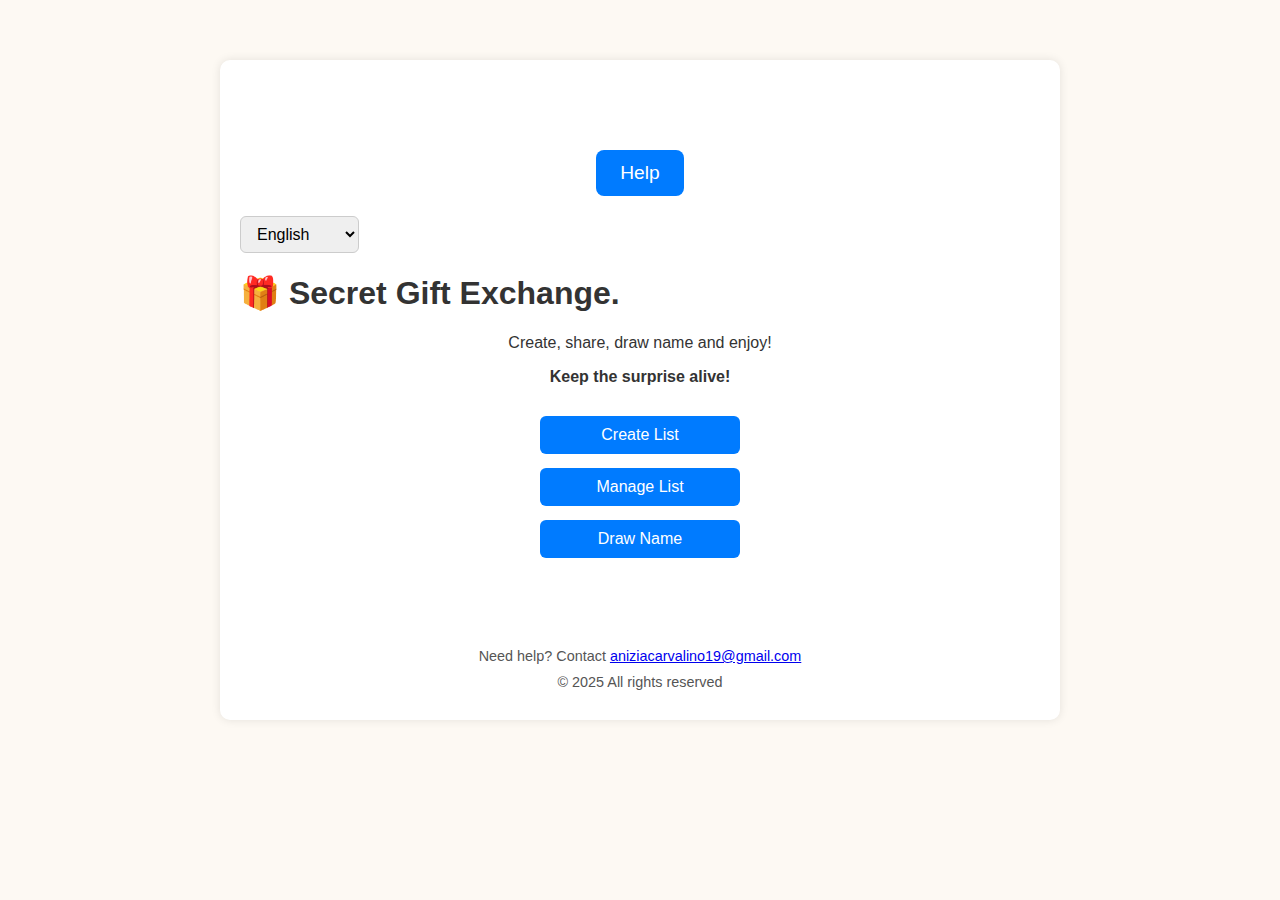
<file: index.html>
<!-- ✅ index.html -->
<!DOCTYPE html>
<html lang="en">
<head>
  <meta charset="UTF-8" />
  <meta name="viewport" content="width=device-width, initial-scale=1.0" />
  <title data-lang="homeTitle">🎁 Secret Gift Exchange</title>
  <link rel="stylesheet" href="style.css" />
  <script defer src="language.js"></script>
</head>
<body>
  <div class="container">

    <!-- ✅ Help Button Top Right -->
    <div class="top-buttons">
      <button class="small-button" onclick="location.href='help.html'" data-lang="help">Help</button>
    </div>

    <!-- ✅ Language Dropdown -->
    <select id="language-selector">
      <option value="en">English</option>
      <option value="es">Español</option>
      <option value="fr">Français</option>
      <option value="pt">Português</option>
      <option value="zh">中文</option>
    </select>

    <!-- ✅ Main Title and Intro -->
    <h1 data-lang="homeTitle">🎁 Secret Gift Exchange.</h1>
    <p data-lang="homeIntro1" style="text-align:center;">Create, share, draw name and enjoy!</p>
    <p data-lang="homeIntro2" style="text-align:center;"><strong>Keep the surprise alive!</strong></p>

    <!-- ✅ Main Navigation Buttons -->
    <div class="main-buttons vertical-buttons">
      <button onclick="location.href='add-names.html'" data-lang="createList">Create List</button>
      <button onclick="location.href='my-lists.html'" data-lang="manageList">Manage List</button>
      <button onclick="location.href='draw.html'" data-lang="drawNameBtn">Draw Name</button>
    </div>

    <!-- ✅ Footer -->
    <footer>
      <p data-lang="footerContact">
        Need help? Contact <a href="mailto:aniziacarvalino19@gmail.com">aniziacarvalino19@gmail.com</a>
      </p>
      <p data-lang="footerCopyright">© 2025 All rights reserved</p>
    </footer>

  </div>
</body>
</html>
</file>
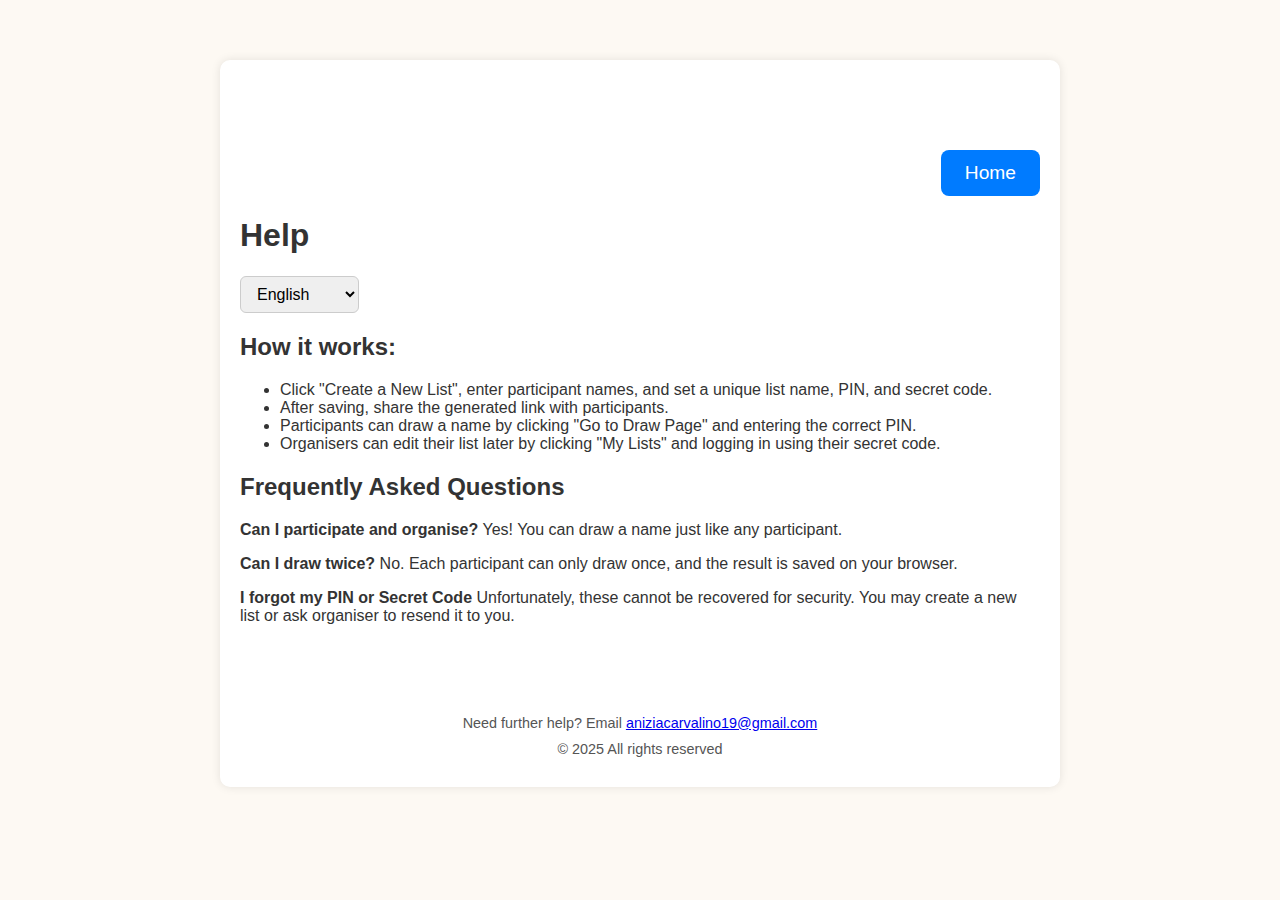
<file: help.html>
<!-- ✅ help.html -->
<!DOCTYPE html>
<html lang="en">
<head>
  <meta charset="UTF-8" />
  <meta name="viewport" content="width=device-width, initial-scale=1.0"/>
  <title data-lang="help">Help - Secret Gift Exchange</title>
  <link rel="stylesheet" href="style.css" />
  <script defer src="language.js"></script>
  <style>
    .top-buttons {
      display: flex;
      justify-content: flex-end;
      margin-bottom: 10px;
    }
  </style>
</head>
<body>
  <div class="container">
    <!-- Top Right Help Button -->
    <div class="top-buttons">
      <button onclick="window.location.href='index.html'" data-lang="home">Home</button>
    </div>

    <h1 data-lang="help">Help</h1>

    <select id="language-selector">
      <option value="en">English</option>
      <option value="es">Español</option>
      <option value="fr">Français</option>
      <option value="pt">Português</option>
    </select>

    <div>
      <h2 data-lang="howItWorks">How it works:</h2>
      <ul>
        <li data-lang="createListHelp">Click "Create a New List", enter participant names, and set a unique list name, PIN, and secret code.</li>
        <li data-lang="shareLinkHelp">After saving, share the generated link with participants.</li>
        <li data-lang="drawNameHelp">Participants can draw a name by clicking "Go to Draw Page" and entering the correct PIN.</li>
        <li data-lang="myListsHelp">Organisers can edit their list later by clicking "My Lists" and logging in using their secret code.</li>
      </ul>

      <h2 data-lang="faq">Frequently Asked Questions</h2>
      <p><strong data-lang="canIParticipate">Can I participate and organise?</strong> <span data-lang="yesYouCan">Yes! You can draw a name just like any participant.</span></p>
      <p><strong data-lang="canIDrawTwice">Can I draw twice?</strong> <span data-lang="drawOnce">No. Each participant can only draw once, and the result is saved on your browser.</span></p>
      <p><strong data-lang="forgotPin">I forgot my PIN or Secret Code</strong> <span data-lang="cannotRecover">Unfortunately, these cannot be recovered for security. You may create a new list or ask organiser to resend it to you.</span></p>
    </div>

    <footer>
      <p>Need further help? Email <a href="mailto:aniziacarvalino19@gmail.com">aniziacarvalino19@gmail.com</a></p>
      <p>&copy; 2025 All rights reserved</p>
    </footer>
  </div>
</body>
</html>
</file>
<file: style.css>
/* ✅ style.css */
/* ✅ Base Reset and Page Styling */
body {
  margin: 0;
  padding: 0;
  font-family: Arial, sans-serif;
  background-color: #fdf9f3;
  color: #333;
}

/* ✅ Container Layout */
.container {
  max-width: 800px;
  margin: 60px auto 40px auto;
  padding: 50px 20px 20px;
  background: #fff;
  border-radius: 10px;
  box-shadow: 0 0 10px rgba(0,0,0,0.1);
  position: relative;
}

/* ✅ Page Titles */
.page-title {
  text-align: center;
  margin-top: 60px;
  font-size: 2rem;
  font-weight: bold;
}

/* for all pages*/
.page-subtitle {
  text-align: center;
}
/* for add name page*/
.intro-text {
  text-align: left;
}

/* ✅ Gift Icon (top left) */
.gift-icon {
  position: absolute;
  top: 15px;
  left: 20px;
  font-size: 3rem;
}

/* ✅ Language Selector (top right) */
.language-top-right {
  position: absolute;
  top: 15px;
  right: 20px;
}
#language-selector {
  padding: 8px 12px;
  font-size: 1em;
  border-radius: 6px;
  border: 1px solid #ccc;
}

/* ✅ Vertical Button Grouping */
.vertical-buttons {
  display: flex;
  flex-direction: column;
  gap: 14px;
  align-items: center;
  margin-top: 30px;
}
.vertical-buttons button {
  width: 200px;
  padding: 10px 20px;
  background-color: #007bff;
  color: white;
  border: none;
  border-radius: 6px;
  font-size: 1em;
  cursor: pointer;
  transition: background-color 0.3s ease;
}
.vertical-buttons button:hover {
  background-color: #0056b3;
}

/* 🎯 Styles for Help Page Home Button */
.top-buttons {
  text-align: center;
  margin: 40px 0 20px;
}
.top-buttons button {
  background-color: #007BFF;
  color: white;
  font-size: 1.2rem;
  padding: 12px 24px;
  border: none;
  border-radius: 8px;
  cursor: pointer;
  transition: background-color 0.3s;
}
.top-buttons button:hover {
  background-color: #0056b3;
}

/* ✅ Footer Styling */
footer {
  margin-top: 60px;
  padding-top: 20px;
  text-align: center;
  font-size: 0.9em;
  color: #555;
}
footer p {
  margin: 10px 0;
}

/* ✅ Auth Section (my-lists.html) */
.auth-container {
  text-align: center;
  margin: 30px 0;
}
.auth-container input {
  margin: 10px 8px;
  padding: 10px;
  width: 200px;
  border: 1px solid #ccc;
  border-radius: 6px;
}

/* ✅ Section after successful access */
#list-section {
  display: none;
}

/* ✅ Table Styling for Participants */
table {
  width: 100%;
  border-collapse: collapse;
  margin-bottom: 20px;
  align-items: center;
}
table th,
table td {
  padding: 12px 10px;
  border-bottom: 1px solid #ccc;
  text-align: left;
}
.name-cell {
  font-weight: 500;
}
.delete-icon {
  color: red;
  cursor: pointer;
  font-size: 0.8rem;
  transition: transform 0.2s ease;
}
.delete-icon:hover {
  transform: scale(1.2);
}

/* ✅ Save / Home / Help Buttons Below Table */
.bottom-buttons {
  display: flex;
  justify-content: center;
  gap: 20px;
  margin-top: 30px;
}
.bottom-buttons button {
  padding: 10px 20px;
  font-size: 1rem;
  border-radius: 6px;
  border: none;
  background-color: #007bff;
  color: white;
  cursor: pointer;
}
.bottom-buttons button:hover {
  background-color: #0056b3;
}

.manage-layout {
  display: flex;
  justify-content: center;
  align-items: flex-start;
  flex-wrap: wrap;
  gap: 30px;
  margin-top: 20px;
}

/* Left Column (Name List) */
.name-column {
  width: 240px;
  max-height: 400px;
  overflow-y: auto;
}

.name-item {
  display: flex;
  justify-content: space-between;
  align-items: center;
  background: #f1f1f1;
  padding: 8px 12px;
  margin-bottom: 8px;
  border-radius: 8px;
}

.name-item button {
  background: none;
  border: none;
  color: #c00;
  font-size: 1.2rem;
  cursor: pointer;
}

/* Centered Form + Buttons */
.form-area {
  display: flex;
  flex-direction: column;
  align-items: center;
  width: 260px;
}

.add-name input,
.add-name button,
.button-stack button {
  width: 100%;
  padding: 10px;
  margin-bottom: 12px;
  font-size: 1rem;
  border-radius: 6px;
}

.add-name input {
  border: 1px solid #ccc;
}

.add-name button {
  background-color: #007bff;
  color: white;
  border: none;
  cursor: pointer;
}

.button-stack button {
  background-color: #007bff;
  color: white;
  border: none;
  cursor: pointer;
}

/* ✅ Add-Names Page Enhancements Only */

/* ✅ Wrapper for vertical alignment */
.add-names-wrapper {
  display: flex;
  flex-direction: column;
  align-items: center;
  margin-top: 20px;
}

/* ✅ Enhanced input field for name entry */
#nameInput {
  width: 80%;
  max-width: 300px;
  padding: 12px;
  font-size: 1rem;
  text-align: left;
  margin-bottom: 10px;
  border: 1px solid #ccc;
  border-radius: 6px;
}

/* ✅ Error message styling */
#errorMsg {
  color: red;
  font-weight: bold;
  text-align: center;
  margin: 8px 0 12px;
}
</file>
